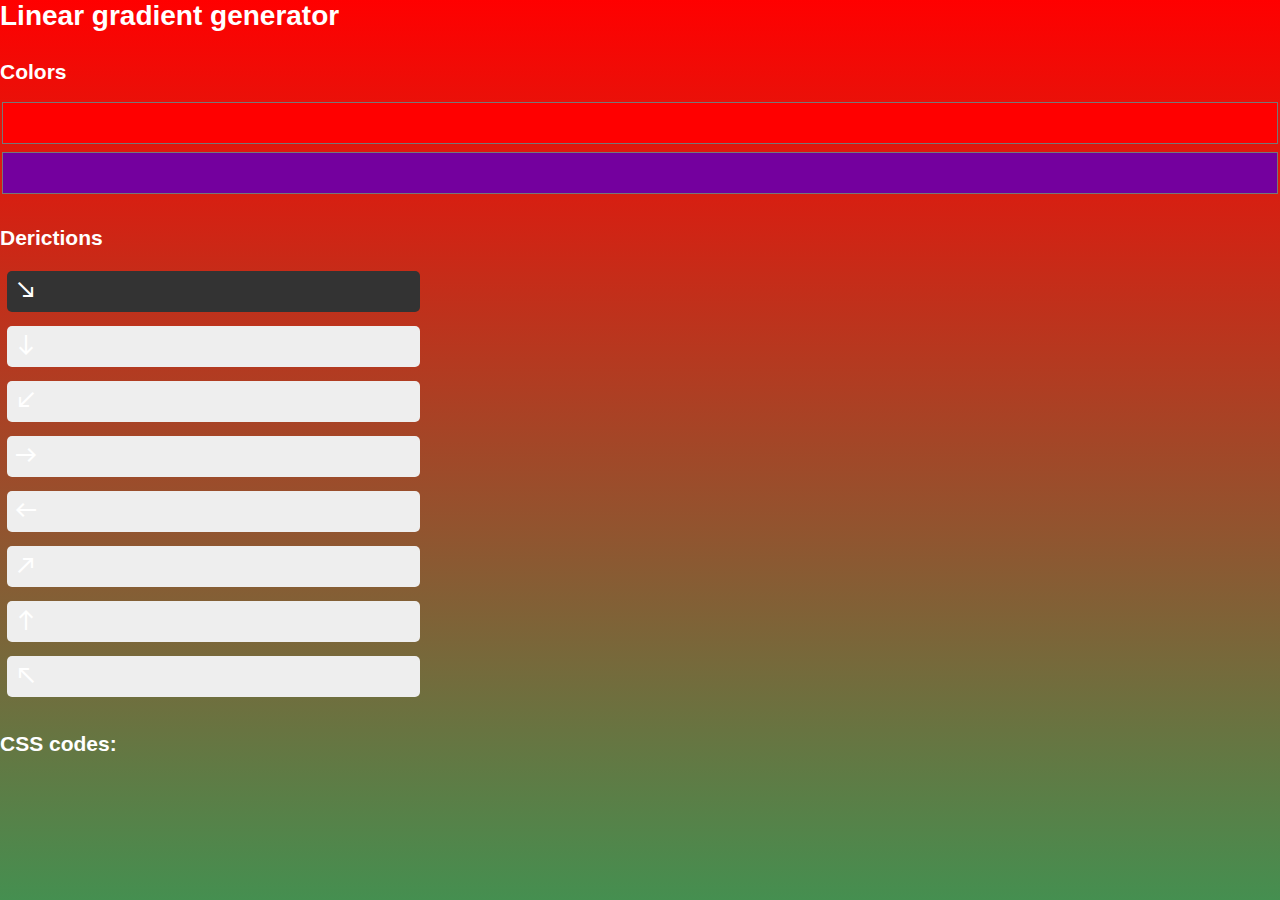
<file: BG_generator/index.html>
<!DOCTYPE html>
<html lang="en">
  <head>
    <meta charset="UTF-8" />
    <meta name="viewport" content="width=device-width, initial-scale=1.0" />
    <title>Background Generator</title>
    <link
      href="https://fonts.googleapis.com/css2?family=Material+Symbols+Outlined"
      rel="stylesheet" />
    <link rel="stylesheet" href="style.css" />
  </head>
  <body>
    <form>
      <h1>Linear gradient generator</h1>
      <h2 class="colors">Colors</h2>
      <input type="color" name="color1" value="#ff0000" id="color1" />
      <input type="color" name="color2" value="#74009e" id="color2" />

      <h2>Derictions</h2>

      <div class="directions">
        <input
          type="radio"
          name="direction"
          id="to_bottom_right"
          value="to bottom right"
          checked />
        <label for="to_bottom_right"
          ><span class="material-symbols-outlined"> south_east </span></label
        >
      </div>

      <div class="directions">
        <input type="radio" name="direction" id="to_bottom" value="to bottom" />
        <label for="to_bottom"
          ><span class="material-symbols-outlined"> south </span></label
        >
      </div>

      <div class="directions">
        <input
          type="radio"
          name="direction"
          id="to_bottom_left"
          value="to bottom left" />
        <label for="to_bottom_left"
          ><span class="material-symbols-outlined"> south_west </span></label
        >
      </div>

      <div class="directions">
        <input type="radio" name="direction" id="to_right" value="to right" />
        <label for="to_right"
          ><span class="material-symbols-outlined"> east </span></label
        >
      </div>

      <div class="directions"></div>

      <div class="directions">
        <input type="radio" name="direction" id="to_left" value="to left" />
        <label for="to_left"
          ><span class="material-symbols-outlined"> west </span></label
        >
      </div>

      <div class="directions">
        <input
          type="radio"
          name="direction"
          id="to_up_right"
          value="to up right" />
        <label for="to_up_right"
          ><span class="material-symbols-outlined"> north_east </span></label
        >
      </div>

      <div class="directions">
        <input type="radio" name="direction" id="to_up" value="to up" />
        <label for="to_up"
          ><span class="material-symbols-outlined"> north </span></label
        >
      </div>

      <div class="directions">
        <input
          type="radio"
          name="direction"
          id="to_up_left"
          value="to up left" />
        <label for="to_up_left"
          ><span class="material-symbols-outlined"> north_west </span></label
        >
      </div>

      <h2>CSS codes:</h2>
      <p class="demo"></p>
    </form>
    <script src="main.js"></script>
  </body>
</html>
</file>
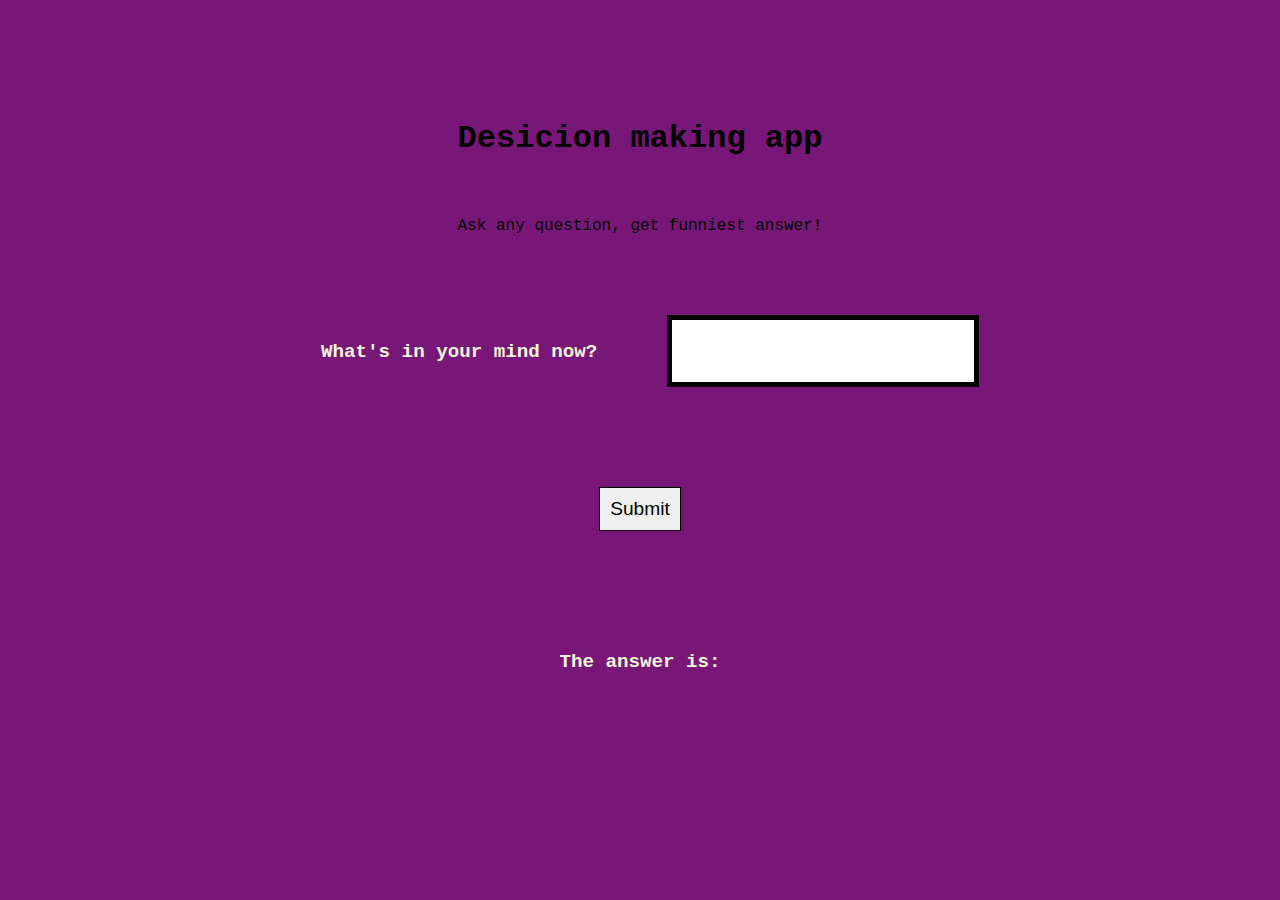
<file: decision_making_app/index.html>
<!DOCTYPE html>
<html lang="en">
  <head>
    <meta charset="UTF-8" />
    <meta name="viewport" content="width=device-width, initial-scale=1.0" />
    <title>Desicion making app</title>
    <link rel="stylesheet" href="./style.css" />
  </head>

  <body>
    <h1>Desicion making app</h1>
    <p>Ask any question, get funniest answer!</p>

    <div>
      <label for="question">What's in your mind now?</label>
      <input type="text" name="question" id="question" />
    </div>

    <div>
      <button onclick="myFunction()">Submit</button>
    </div>

    <div><p id="answer">The answer is:</p></div>

    <script src="./main.js"></script>
  </body>
</html>
</file>
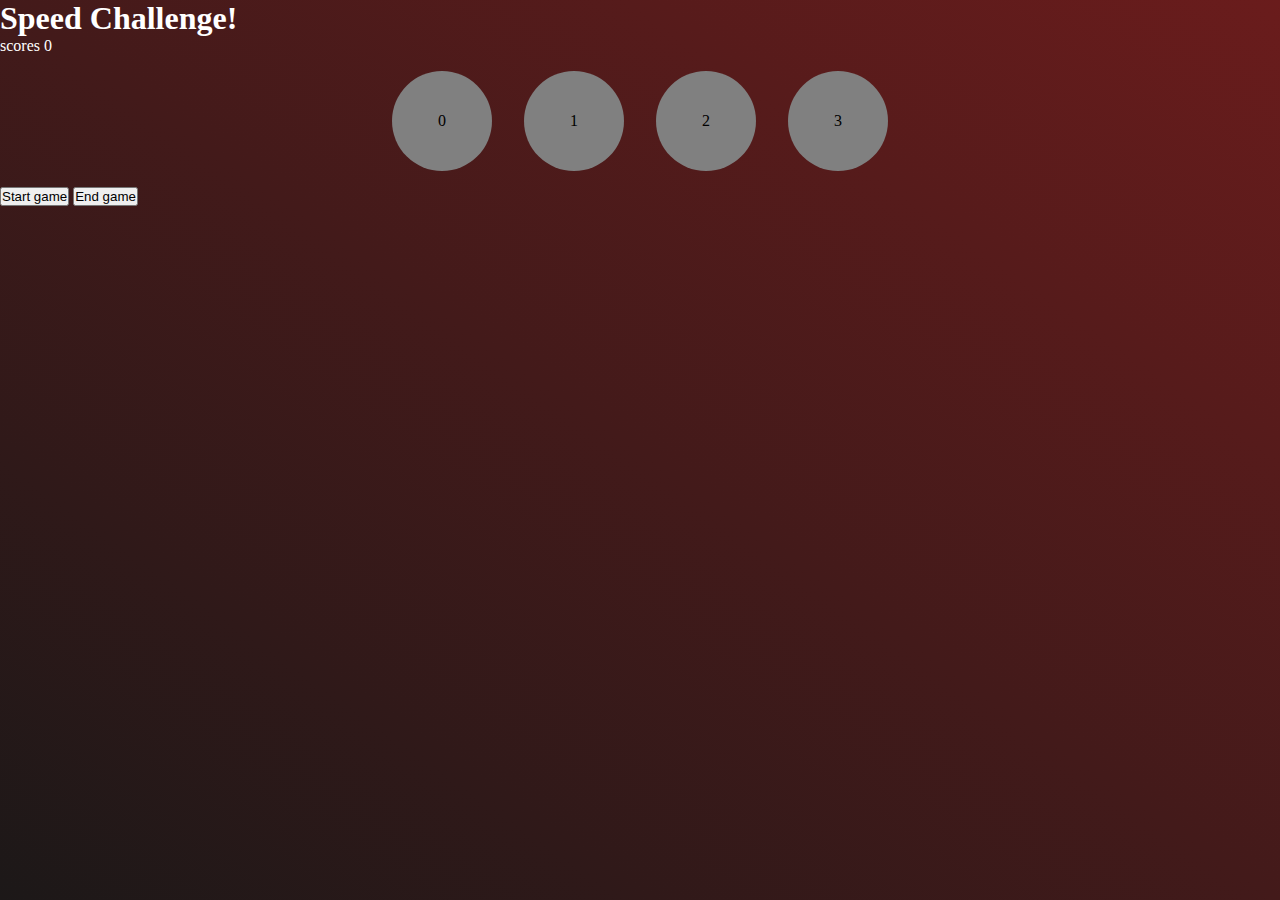
<file: speed_game/index.html>
<!DOCTYPE html>
<html lang="en">
  <head>
    <meta charset="UTF-8" />
    <meta name="viewport" content="width=device-width, initial-scale=1.0" />
    <title>Speed Game</title>
    <link rel="stylesheet" href="style.css" />
  </head>
  <body>
    <h1>Speed Challenge!</h1>
    <p>scores <span class="score">0</span></p>
    <div class="circles">
      <div class="circle">0</div>
      <div class="circle">1</div>
      <div class="circle">2</div>
      <div class="circle">3</div>
    </div>
    <button id="startGame">Start game</button>
    <button id="endGame">End game</button>
    <script src="main.js"></script>
  </body>
</html>
</file>
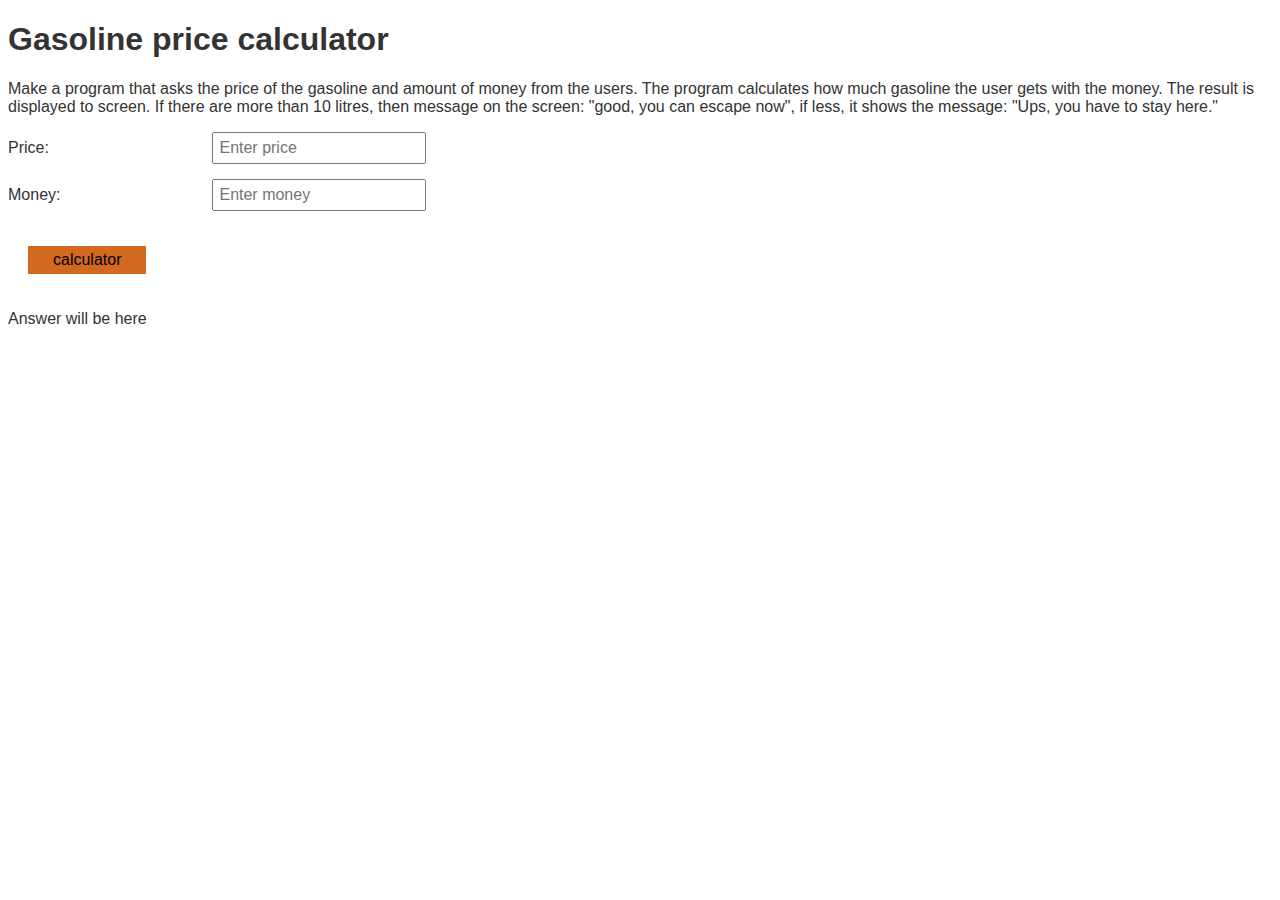
<file: task4/index.html>
<!DOCTYPE html>
<html lang="en">
  <head>
    <meta charset="UTF-8" />
    <meta name="viewport" content="width=device-width, initial-scale=1.0" />
    <title>Task four</title>
    <link rel="stylesheet" href="style.css" />
  </head>
  <body>
    <h1>Gasoline price calculator</h1>

    <p>
      Make a program that asks the price of the gasoline and amount of money
      from the users. The program calculates how much gasoline the user gets
      with the money. The result is displayed to screen. If there are more than
      10 litres, then message on the screen: "good, you can escape now", if
      less, it shows the message: "Ups, you have to stay here."
    </p>
    <div>
      <label for="price">Price:</label>
      <input type="number" id="price" placeholder="Enter price" />
    </div>
    <div>
      <label for="money">Money:</label>
      <input type="number" id="money" placeholder="Enter money" />
    </div>
    <button onclick="calcGasoline()">calculator</button>
    <p id="answer">Answer will be here</p>

    <script src="main.js"></script>
  </body>
</html>
</file>
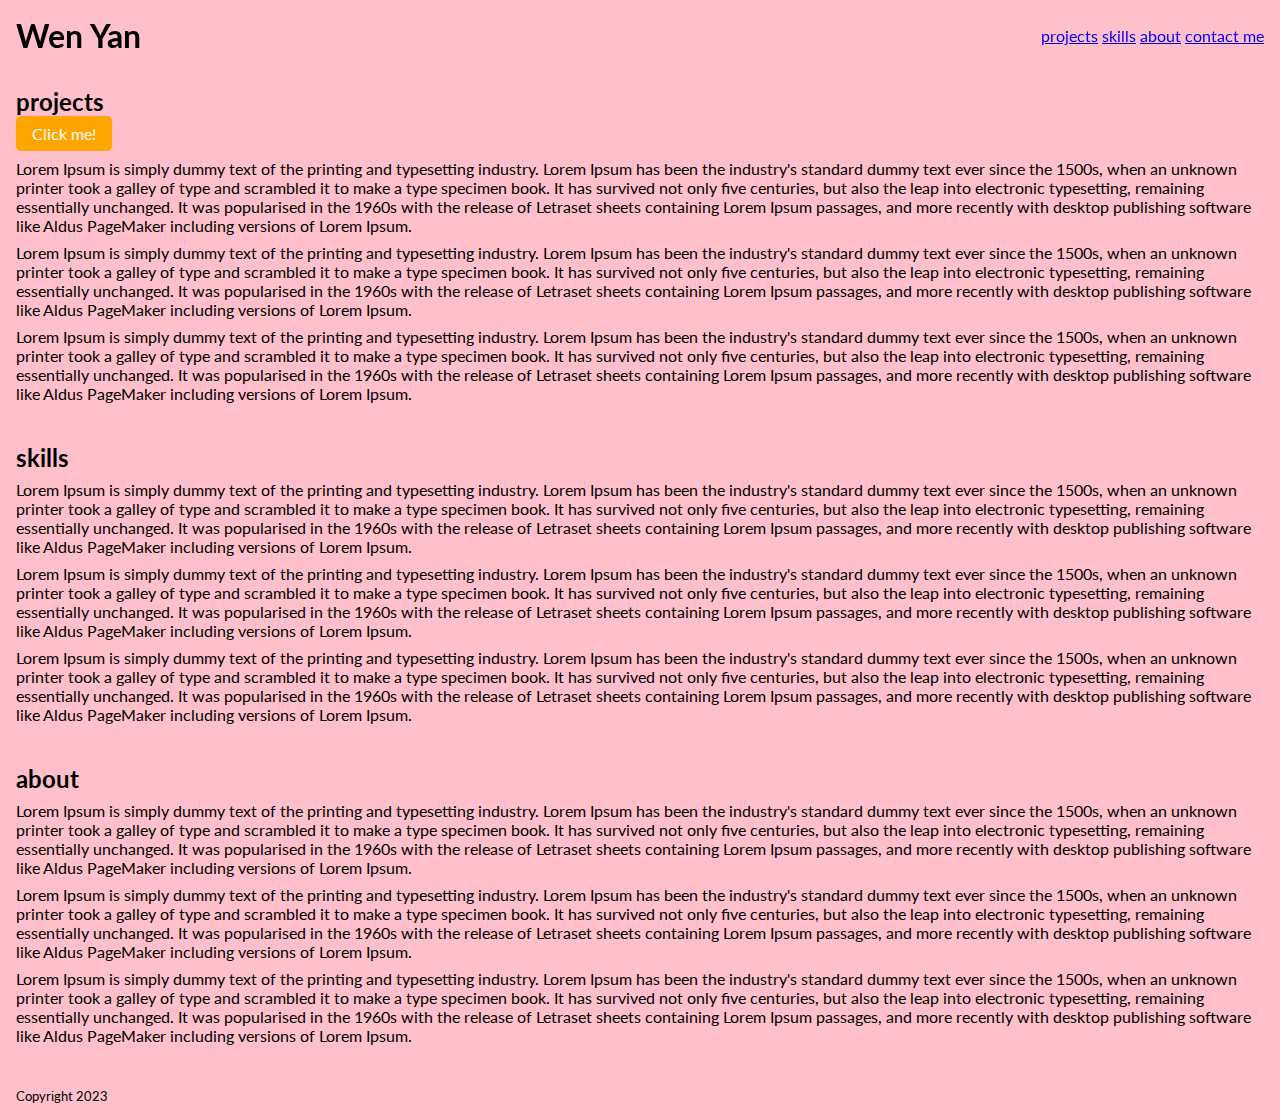
<file: Tricks/index.html>
<!DOCTYPE html>
<html lang="en">
  <head>
    <meta charset="UTF-8" />
    <meta name="viewport" content="width=device-width, initial-scale=1.0" />
    <title>Header task</title>
    <link rel="preconnect" href="https://fonts.googleapis.com" />
    <link
      href="https://fonts.googleapis.com/css2?family=Lato:wght@300&display=swap"
      rel="stylesheet" />
    <link
      rel="stylesheet"
      href="https://fonts.googleapis.com/css2?family=Material+Symbols+Outlined:opsz,wght,FILL,GRAD@20..48,100..700,0..1,-50..200" />
    <link rel="stylesheet" href="style.css" />
  </head>
  <body>
    <!---->
    <header>
      <div id="logo"><h1>Wen Yan</h1></div>

      <nav>
        <button class="mobile">
          <span class="material-symbols-outlined"> menu </span>
        </button>
        <ul>
          <li><a href="#projects">projects</a></li>
          <li><a href="#skills">skills</a></li>
          <li><a href="#about">about</a></li>
          <li><a href="#contact">contact me</a></li>
        </ul>
      </nav>
    </header>
    <main>
      <section id="projects">
        <h2>projects</h2>
        <button id="modalButton" class="btn">Click me!</button>
        <div class="overlay">
          <div class="modal">
            <h2>Modal</h2>
            <p>
              Lorem Ipsum is simply dummy text of the printing and typesetting
              industry. Lorem Ipsum has been the industry's standard dummy text
              ever since the 1500s, when an unknown printer took a galley of
              type and scrambled it to make a type specimen book. It has
              survived not only five centuries, but also the leap into
              electronic typesetting, remaining essentially unchanged. It was
              popularised in the 1960s with the release of Letraset sheets
              containing Lorem Ipsum passages, and more recently with desktop
              publishing software like Aldus PageMaker including versions of
              Lorem Ipsum.
            </p>
            <button class="close">
              <span class="material-symbols-outlined"> close </span>
            </button>
          </div>
        </div>
        <p>
          Lorem Ipsum is simply dummy text of the printing and typesetting
          industry. Lorem Ipsum has been the industry's standard dummy text ever
          since the 1500s, when an unknown printer took a galley of type and
          scrambled it to make a type specimen book. It has survived not only
          five centuries, but also the leap into electronic typesetting,
          remaining essentially unchanged. It was popularised in the 1960s with
          the release of Letraset sheets containing Lorem Ipsum passages, and
          more recently with desktop publishing software like Aldus PageMaker
          including versions of Lorem Ipsum.
        </p>
        <p>
          Lorem Ipsum is simply dummy text of the printing and typesetting
          industry. Lorem Ipsum has been the industry's standard dummy text ever
          since the 1500s, when an unknown printer took a galley of type and
          scrambled it to make a type specimen book. It has survived not only
          five centuries, but also the leap into electronic typesetting,
          remaining essentially unchanged. It was popularised in the 1960s with
          the release of Letraset sheets containing Lorem Ipsum passages, and
          more recently with desktop publishing software like Aldus PageMaker
          including versions of Lorem Ipsum.
        </p>
        <p>
          Lorem Ipsum is simply dummy text of the printing and typesetting
          industry. Lorem Ipsum has been the industry's standard dummy text ever
          since the 1500s, when an unknown printer took a galley of type and
          scrambled it to make a type specimen book. It has survived not only
          five centuries, but also the leap into electronic typesetting,
          remaining essentially unchanged. It was popularised in the 1960s with
          the release of Letraset sheets containing Lorem Ipsum passages, and
          more recently with desktop publishing software like Aldus PageMaker
          including versions of Lorem Ipsum.
        </p>
      </section>
      <section id="skills">
        <h2>skills</h2>
        <p>
          Lorem Ipsum is simply dummy text of the printing and typesetting
          industry. Lorem Ipsum has been the industry's standard dummy text ever
          since the 1500s, when an unknown printer took a galley of type and
          scrambled it to make a type specimen book. It has survived not only
          five centuries, but also the leap into electronic typesetting,
          remaining essentially unchanged. It was popularised in the 1960s with
          the release of Letraset sheets containing Lorem Ipsum passages, and
          more recently with desktop publishing software like Aldus PageMaker
          including versions of Lorem Ipsum.
        </p>
        <p>
          Lorem Ipsum is simply dummy text of the printing and typesetting
          industry. Lorem Ipsum has been the industry's standard dummy text ever
          since the 1500s, when an unknown printer took a galley of type and
          scrambled it to make a type specimen book. It has survived not only
          five centuries, but also the leap into electronic typesetting,
          remaining essentially unchanged. It was popularised in the 1960s with
          the release of Letraset sheets containing Lorem Ipsum passages, and
          more recently with desktop publishing software like Aldus PageMaker
          including versions of Lorem Ipsum.
        </p>
        <p>
          Lorem Ipsum is simply dummy text of the printing and typesetting
          industry. Lorem Ipsum has been the industry's standard dummy text ever
          since the 1500s, when an unknown printer took a galley of type and
          scrambled it to make a type specimen book. It has survived not only
          five centuries, but also the leap into electronic typesetting,
          remaining essentially unchanged. It was popularised in the 1960s with
          the release of Letraset sheets containing Lorem Ipsum passages, and
          more recently with desktop publishing software like Aldus PageMaker
          including versions of Lorem Ipsum.
        </p>
      </section>
      <section id="about">
        <h2>about</h2>
        <p>
          Lorem Ipsum is simply dummy text of the printing and typesetting
          industry. Lorem Ipsum has been the industry's standard dummy text ever
          since the 1500s, when an unknown printer took a galley of type and
          scrambled it to make a type specimen book. It has survived not only
          five centuries, but also the leap into electronic typesetting,
          remaining essentially unchanged. It was popularised in the 1960s with
          the release of Letraset sheets containing Lorem Ipsum passages, and
          more recently with desktop publishing software like Aldus PageMaker
          including versions of Lorem Ipsum.
        </p>
        <p>
          Lorem Ipsum is simply dummy text of the printing and typesetting
          industry. Lorem Ipsum has been the industry's standard dummy text ever
          since the 1500s, when an unknown printer took a galley of type and
          scrambled it to make a type specimen book. It has survived not only
          five centuries, but also the leap into electronic typesetting,
          remaining essentially unchanged. It was popularised in the 1960s with
          the release of Letraset sheets containing Lorem Ipsum passages, and
          more recently with desktop publishing software like Aldus PageMaker
          including versions of Lorem Ipsum.
        </p>
        <p>
          Lorem Ipsum is simply dummy text of the printing and typesetting
          industry. Lorem Ipsum has been the industry's standard dummy text ever
          since the 1500s, when an unknown printer took a galley of type and
          scrambled it to make a type specimen book. It has survived not only
          five centuries, but also the leap into electronic typesetting,
          remaining essentially unchanged. It was popularised in the 1960s with
          the release of Letraset sheets containing Lorem Ipsum passages, and
          more recently with desktop publishing software like Aldus PageMaker
          including versions of Lorem Ipsum.
        </p>
      </section>
    </main>
    <footer id="contact">
      <small>Copyright 2023</small>
      <button class="btn" id="backToTop">Back to Top</button>
    </footer>
    <script src="main.js"></script>
  </body>
</html>
</file>
<file: BG_generator/style.css>
* {
    padding: 0;
    margin: 0;
    -webkit-font-smoothing: antialiased;
    -moz-osx-font-smoothing: grayscale;
}

html {
    font-size: 14px;
}

body {
    font-family: 'Source Sans Pro', sans-serif;
    background-image: linear-gradient(red, rgb(69, 143, 80));
    background-repeat: no-repeat;
    background-attachment: fixed;
    color: white;

}

.container {
    background-color: white;
    max-width: 350px;
    min-height: 200px;
    height: 100vh;
    color: #333;
    text-align: center;
    padding: 2rem;
    box-shadow: 0 0 5px #333;
}

.colors {
    display: flex;
}

h2 {
    margin: 2rem auto 1rem;
}

input[type='color'] {
    background-color: transparent;
    border: none;
    box-shadow: none;
    width: 100%;
    height: 50px;
}

input[type='radio'] {
    display: none;
}

label {
    background-color: #eee;
    margin: 0.5rem;
    display: block;
    padding: 0.5rem;
    border-radius: 5px;
}

.directions {
    display: grid;
    grid-template-columns: repeat(3,1fr);
}

input[type='radio']:checked + label {
    background-color: #333;
    color: white;
}
</file>
<file: decision_making_app/style.css>
* {
    margin: 20px;
    padding: 20px;
    box-sizing: border-box;
    text-align: center;
}

body {
    font-family: 'Courier New', Courier, monospace;
    background-color: rgb(120, 23, 120);
}

label {
    font-weight: bold;
    font-size: larger;
    color: beige;
}

input {
    width: 30%;
    font-size: larger;
    border: solid black 5px;
}

button {
    padding: 10px;
    font-size: larger;
    border: solid black 1px;
}

#answer {
    font-size: larger;
    color: beige;
    font-weight: bold;
}
</file>
<file: speed_game/style.css>
* {
    margin: 0;
    padding: 0;
    box-sizing: border-box;
}

body {
    background-image: linear-gradient(to right top, rgb(28, 24, 24), rgb(106, 28, 28)) ;
    background-attachment: fixed;
}

.circles {
    display: flex;
    flex-wrap: wrap;
    justify-content: center;
}

.circle {
    width: 100px;
    height: 100px;
    background-color: gray;
    border-radius: 50%;
    display: flex;
    align-items: center;
    justify-content: center;
    margin: 1rem;
    pointer-events: none;
}

h1 {
    color: white;
}

p {
    color: white;
}

.circle.active {
background-color: tomato;
    /*background-image: url('');*/
}
</file>
<file: task4/style.css>
body {
    background-color: white;
color: #333;
font-family: Verdana, Geneva, Tahoma, sans-serif;
}

div {
    margin: 15px 0;
}

label {
    display: inline-block;
    width: 200px;
}

input {
    width: 200px;
    padding: 5px;
}

input, button {
    font-family: inherit;
    font-size: inherit;
}

button {
    background-color: chocolate;
    border: none;
    padding: 5px 25px;
    margin: 20px;
}
</file>
<file: Tricks/style.css>
* {
    margin: 0;
    padding: 0;
    box-sizing: border-box;
    -webkit-font-smoothing: antialiased;
    -moz-osx-font-smoothing: grayscale;
}

html {
    scroll-behavior: smooth;
}

body {
    background-color: pink;
    font-family: 'Lato', sans-serif;
}

section,
footer,
header {
    padding: 1rem;
}

section {
    scroll-margin-top: 60px;
}

p {
    margin: 0.5rem 0;
}

header {
    display: flex;
    position: sticky;
    top: 0;
    justify-content: space-between;
    align-items: center;
}

.bg {
    background-color: white;
}

li {
    display: inline-block;
}

.btn {
    border: none;
    border-radius: 5px;
    box-shadow: none;
    padding: 0.5rem 1rem;
    background-color: orange;
    font-family: inherit;
    font-size: inherit;
    color: white;
}

.mobile {
    display: none;
    box-shadow: none;
    background-color: transparent;
    border: none;
}

#backToTop {
    display: none;
    position: fixed;
    bottom: 2rem;
    right: 2rem;
}

.overlay {
    background-color: #333333e2;
    position: fixed;
    top: 0;
    left: 0;
    height: 100vh;
    width: 100vw;
    display: none; /* 3 lines to make everything in the center */
    justify-content: center; 
    align-items: center;
}

.overlay.visible {
    display: flex;
}

.modal {
    background-color: white;
    margin: 2rem;
    padding: 1rem;
    border-radius: 5px;
    max-width: 600px;
    position: relative;
}

.close {
    position: absolute;
    top: 1rem;
    right: 1rem;
}

@media (max-width:500px) {
    body {
        background-color: yellow;
    }
    nav ul {
        display: none;
    }
    .mobile {
        display: block;
    }

#backToTop {
    bottom: 1rem;
    right: 1rem;
}

    .btn {
        padding: 0.5rem;
    }
    ul.responsive {
        display: block;
        background-color: white;
        position: absolute;
        left: 0;
        top: 70px;
        width: 100%;
    }
    ul.responsive li {
        display: block;
        margin: 1rem;
    }
}
</file>
